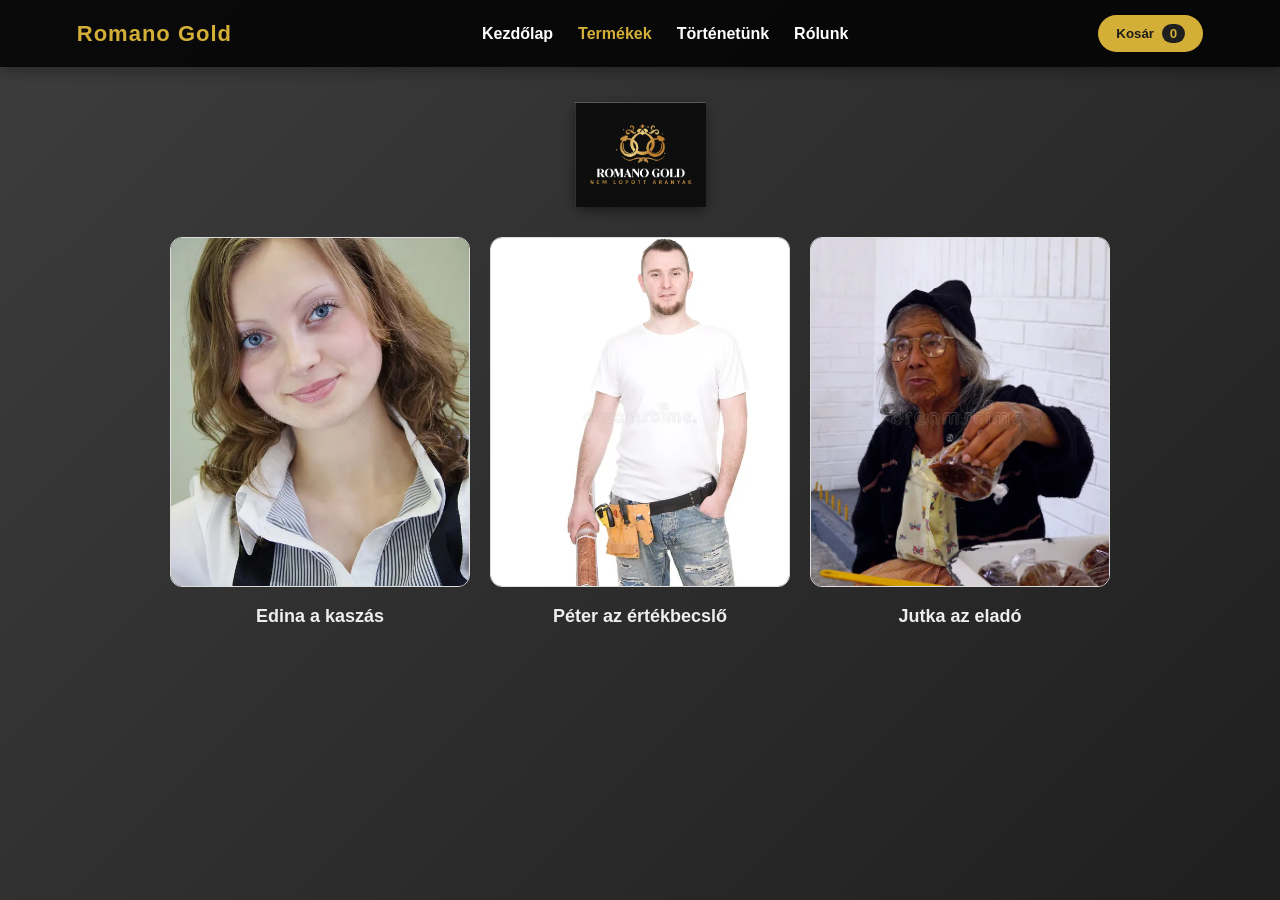
<file: html/rolunk.html>
<!DOCTYPE html>
<html lang="hu">
<head>
    <meta charset="UTF-8">
    <meta name="viewport" content="width=device-width, initial-scale=1.0">
    <title>Romano Gold - Termékek</title>
        <link rel="stylesheet" href="../css/style.css">
</head>
<body>
    <nav class="navbar">
        <div class="nav-brand">Romano Gold</div>
        <ul class="nav-links">
            <li><a href="index.html">Kezdőlap</a></li>
            <li><a href="termekek.html" class="active">Termékek</a></li>
            <li><a href="tortenetunk.html">Történetünk</a></li>
            <li><a href="rolunk.html">Rólunk</a></li>
        </ul>
        <button class="cart-open-btn" id="cartOpenBtn">Kosár <span id="cartCount">0</span></button>
    </nav>

    <main class="container">
        <header class="page-header">
            <div class="logo-placeholder"> 
                <img src="../kepek/logo.png" alt="Romano Gold logó">
            </div>
            <section class="member-grid" id="memberGrid">
                <div class="member">
                    <img src="../kepek/edina.png" alt="Edina a kaszás">
                    <p>Edina a kaszás</p>
                </div>
                <div class="member">
                    <img src="../kepek/worker-18848157.png" alt="Péter az értékbecslő">
                    <p>Péter az értékbecslő</p>
                </div>
                <div class="member">
                    <img src="../kepek/jutka.png" alt="Jutka az eladó">
                    <p>Jutka az eladó</p>
                </div>
            </section>

        
    </main>

    
</body>
</html>
</file>
<file: css/style.css>
* {
    box-sizing: border-box;
}

body {
    background: linear-gradient(135deg, #3d3d3d, #1f1f1f);
    margin: 0;
    padding: 0;
    font-family: Arial, sans-serif;
    color: white;
    min-height: 100vh;
}

.navbar {
    width: 100%;
    background: rgba(0, 0, 0, 0.85);
    display: flex;
    align-items: center;
    justify-content: space-between;
    gap: 20px;
    padding: 15px 6%;
    position: sticky;
    top: 0;
    z-index: 10;
    box-shadow: 0 3px 15px rgba(0, 0, 0, 0.35);
}

.nav-brand {
    color: #d4af37;
    font-size: 22px;
    font-weight: bold;
    letter-spacing: 1px;
}

.nav-links {
    list-style: none;
    display: flex;
    gap: 25px;
    margin: 0;
    padding: 0;
}

.nav-links a {
    color: white;
    text-decoration: none;
    font-weight: bold;
    transition: 0.2s;
}

.nav-links a:hover,
.nav-links a.active {
    color: #d4af37;
}

.container {
    width: 90%;
    max-width: 1100px;
    margin: 0 auto;
    padding: 35px 0;
}

.logo-placeholder {
    width: 131px;
    height: 105px;
    background-color: black;
    display: flex;
    align-items: center;
    justify-content: center;
    box-shadow: 0 4px 12px rgba(0, 0, 0, 0.45);
    border-radius: 10px;
    margin: 0 auto 25px;
}

.logo-placeholder img {
    max-width: 100%;
    max-height: 100%;
    height: auto;
}

.hero-section,
.story-box,
.page-header {
    text-align: center;
}

.hero-section {
    padding: 70px 20px 35px;
}

.hero-section h1,
.story-box h1,
.page-header h1 {
    font-size: 46px;
    margin: 10px 0;
    color: #f6d365;
    text-shadow: 0 2px 8px rgba(0, 0, 0, 0.4);
}

.gold-divider {
    width: 120px;
    height: 4px;
    background: #d4af37;
    margin: 18px auto;
    border-radius: 20px;
}

.hero-text,
.story-box p,
.page-header p {
    max-width: 760px;
    margin: 15px auto;
    line-height: 1.7;
    color: #eeeeee;
}

.btn,
.add-to-cart,
.cart-open-btn,
.secondary-btn {
    border: none;
    cursor: pointer;
    border-radius: 999px;
    font-weight: bold;
    transition: 0.2s;
}

.btn,
.add-to-cart,
.cart-open-btn {
    background: #d4af37;
    color: #1b1b1b;
}

.btn {
    display: inline-block;
    text-decoration: none;
    padding: 13px 25px;
    margin-top: 15px;
}

.btn:hover,
.add-to-cart:hover,
.cart-open-btn:hover {
    background: #f6d365;
    transform: translateY(-2px);
}

.full-width {
    width: 100%;
}

.info-cards {
    display: grid;
    grid-template-columns: repeat(3, 1fr);
    gap: 22px;
    margin-top: 40px;
}

.info-card,
.story-box {
    background: rgba(255, 255, 255, 0.08);
    border: 1px solid rgba(212, 175, 55, 0.25);
    border-radius: 18px;
    padding: 28px;
    box-shadow: 0 8px 25px rgba(0, 0, 0, 0.25);
}

.info-card h2 {
    color: #f6d365;
    margin-top: 0;
}

.product-grid {
    display: grid;
    grid-template-columns: repeat(3, 1fr);
    gap: 30px;
    margin-top: 30px;
}

.product-item {
    background: rgba(255, 255, 255, 0.09);
    border: 1px solid rgba(255, 255, 255, 0.12);
    border-radius: 18px;
    padding: 18px;
    text-align: center;
    box-shadow: 0 5px 18px rgba(0, 0, 0, 0.25);
}

.image-box {
    background-color: white;
    width: 100%;
    aspect-ratio: 4 / 3;
    display: flex;
    align-items: center;
    justify-content: center;
    overflow: hidden;
    margin-bottom: 12px;
    border-radius: 12px;
    border: 1px solid #ddd;
}

.image-box img {
    width: 100%;
    height: 100%;
    object-fit: contain;
    display: block;
}

.label {
    color: white;
    font-size: 17px;
    margin: 10px 0 6px;
}

.price {
    color: #f6d365;
    font-size: 18px;
    font-weight: bold;
    margin: 8px 0 15px;
}

.add-to-cart,
.cart-open-btn,
.secondary-btn {
    padding: 11px 18px;
}

.cart-open-btn span {
    background: #1f1f1f;
    color: #d4af37;
    padding: 2px 8px;
    border-radius: 999px;
    margin-left: 4px;
}



.cart-panel.open {
    right: 0;
}

.cart-header {
    display: flex;
    align-items: center;
    justify-content: space-between;
    border-bottom: 1px solid rgba(255, 255, 255, 0.15);
    padding-bottom: 12px;
}

.cart-header h2 {
    margin: 0;
    color: #f6d365;
}

.cart-header button {
    background: transparent;
    color: white;
    border: none;
    font-size: 34px;
    cursor: pointer;
}

.cart-items {
    flex: 1;
    overflow-y: auto;
    padding: 16px 0;
}

.cart-item {
    display: grid;
    grid-template-columns: 58px 1fr auto;
    gap: 12px;
    align-items: center;
    background: rgba(255, 255, 255, 0.07);
    border-radius: 12px;
    padding: 10px;
    margin-bottom: 12px;
}

.cart-item img {
    width: 58px;
    height: 58px;
    object-fit: contain;
    background: white;
    border-radius: 8px;
}

.cart-item h3 {
    font-size: 14px;
    margin: 0 0 5px;
}

.cart-item p {
    margin: 0;
    color: #f6d365;
    font-size: 13px;
}

.quantity-controls {
    display: flex;
    align-items: center;
    gap: 7px;
    margin-top: 7px;
}

.quantity-controls button,
.remove-btn {
    background: #d4af37;
    border: none;
    color: #1b1b1b;
    font-weight: bold;
    border-radius: 6px;
    cursor: pointer;
}

.quantity-controls button {
    width: 25px;
    height: 25px;
}

.remove-btn {
    padding: 7px 9px;
}

.cart-footer {
    border-top: 1px solid rgba(255, 255, 255, 0.15);
    padding-top: 15px;
}

.secondary-btn {
    width: 100%;
    background: transparent;
    color: #d4af37;
    border: 1px solid #d4af37;
    margin-bottom: 10px;
}



.overlay.show {
    display: block;
}

.toast {
    position: fixed;
    left: 50%;
    bottom: 28px;
    transform: translateX(-50%) translateY(80px);
    background: #d4af37;
    color: #1b1b1b;
    padding: 13px 22px;
    border-radius: 999px;
    font-weight: bold;
    opacity: 0;
    transition: 0.3s;
    z-index: 50;
}

.toast.show {
    transform: translateX(-50%) translateY(0);
    opacity: 1;
}

.empty-cart {
    color: #cccccc;
    text-align: center;
    margin-top: 30px;
}

@media (max-width: 850px) {
    .navbar {
        flex-direction: column;
    }

    .product-grid,
    .info-cards {
        grid-template-columns: repeat(2, 1fr);
    }
}

@media (max-width: 560px) {
    .nav-links {
        flex-direction: column;
        text-align: center;
        gap: 10px;
    }

    .product-grid,
    .info-cards {
        grid-template-columns: 1fr;
    }

    .hero-section h1,
    .story-box h1,
    .page-header h1 {
        font-size: 34px;
    }
}
.cart-panel {
    display: none;
    position: fixed;
    right: 0;
    top: 0;
    width: 300px;
    height: 100%;
    background: white;
    color: black;
    z-index: 1000;
    padding: 20px;
}

.overlay {
    display: none;
    position: fixed;
    inset: 0;
    background: rgba(0,0,0,0.5);
    z-index: 999;
}

.member-grid {
    display: flex;
    justify-content: center;
    align-items: center;
    gap: 20px;
    flex-wrap: wrap;
    margin: 30px 0;
}

.member-grid img {
    width: 300px;
    height: 350px;
    object-fit: cover;
    border-radius: 12px;
    border: 1px solid #ddd;
    background: white;
}

@media (max-width: 1000px) {
    .member-grid img {
        width: 250px;
        height: 300px;
    }
}

@media (max-width: 800px) {
    .member-grid {
        flex-direction: column;
    }

    .member-grid img {
        width: 80%;
        max-width: 350px;
        height: auto;
    }
}


.member {
    text-align: center;
}

.member img {
    width: 300px;
    height: 350px;
    object-fit: cover;
    border-radius: 12px;
}

.member p {
    margin-top: 10px;
    font-size: 18px;
    font-weight: bold;
}
</file>
